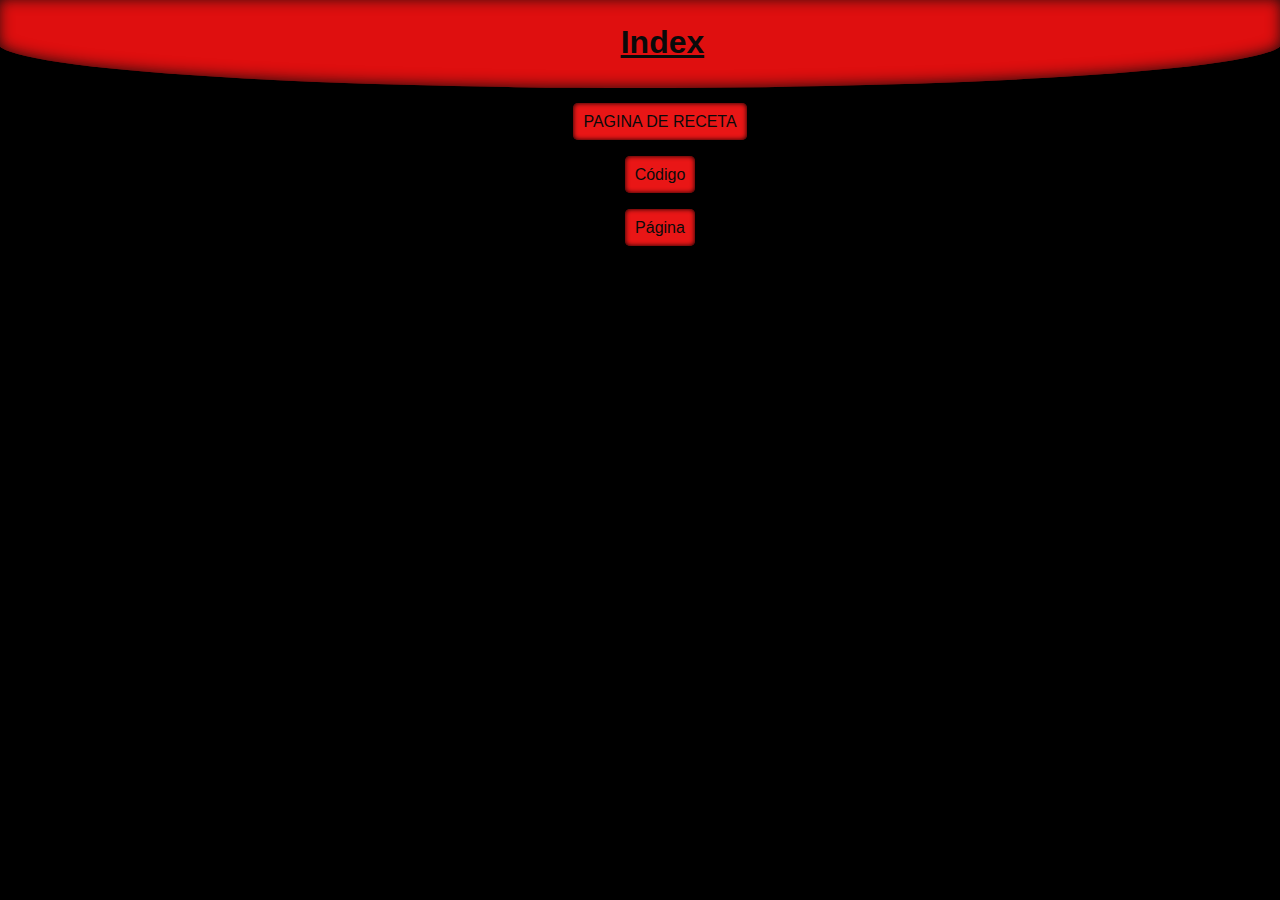
<file: index.html>
<!DOCTYPE html>
<html lang="en-PE">
<head>
    <meta charset="UTF-8">
    <meta name="viewport" content="width=device-width, initial-scale=1.0">
    <title>Document</title>
    <link rel="stylesheet" href="index.css">
</head>
<body>
    <div class="titulo">
    <h1><u>Index</u></h1>
    </div>
    <ul>
        <li><a href="Producto.html" target="_blank">PAGINA DE RECETA</a></li>
            <li><a href=https://github.com/ZhiOoHB/TRABAJO-FINAL/upload target="_blank">Código</a></li>
            <li><a href="http://127.0.0.1:5500/pagina.html" target="_blank">Página</a></li>
        </ul>
        
    </ul>
    
   
</body>
</html>
</file>
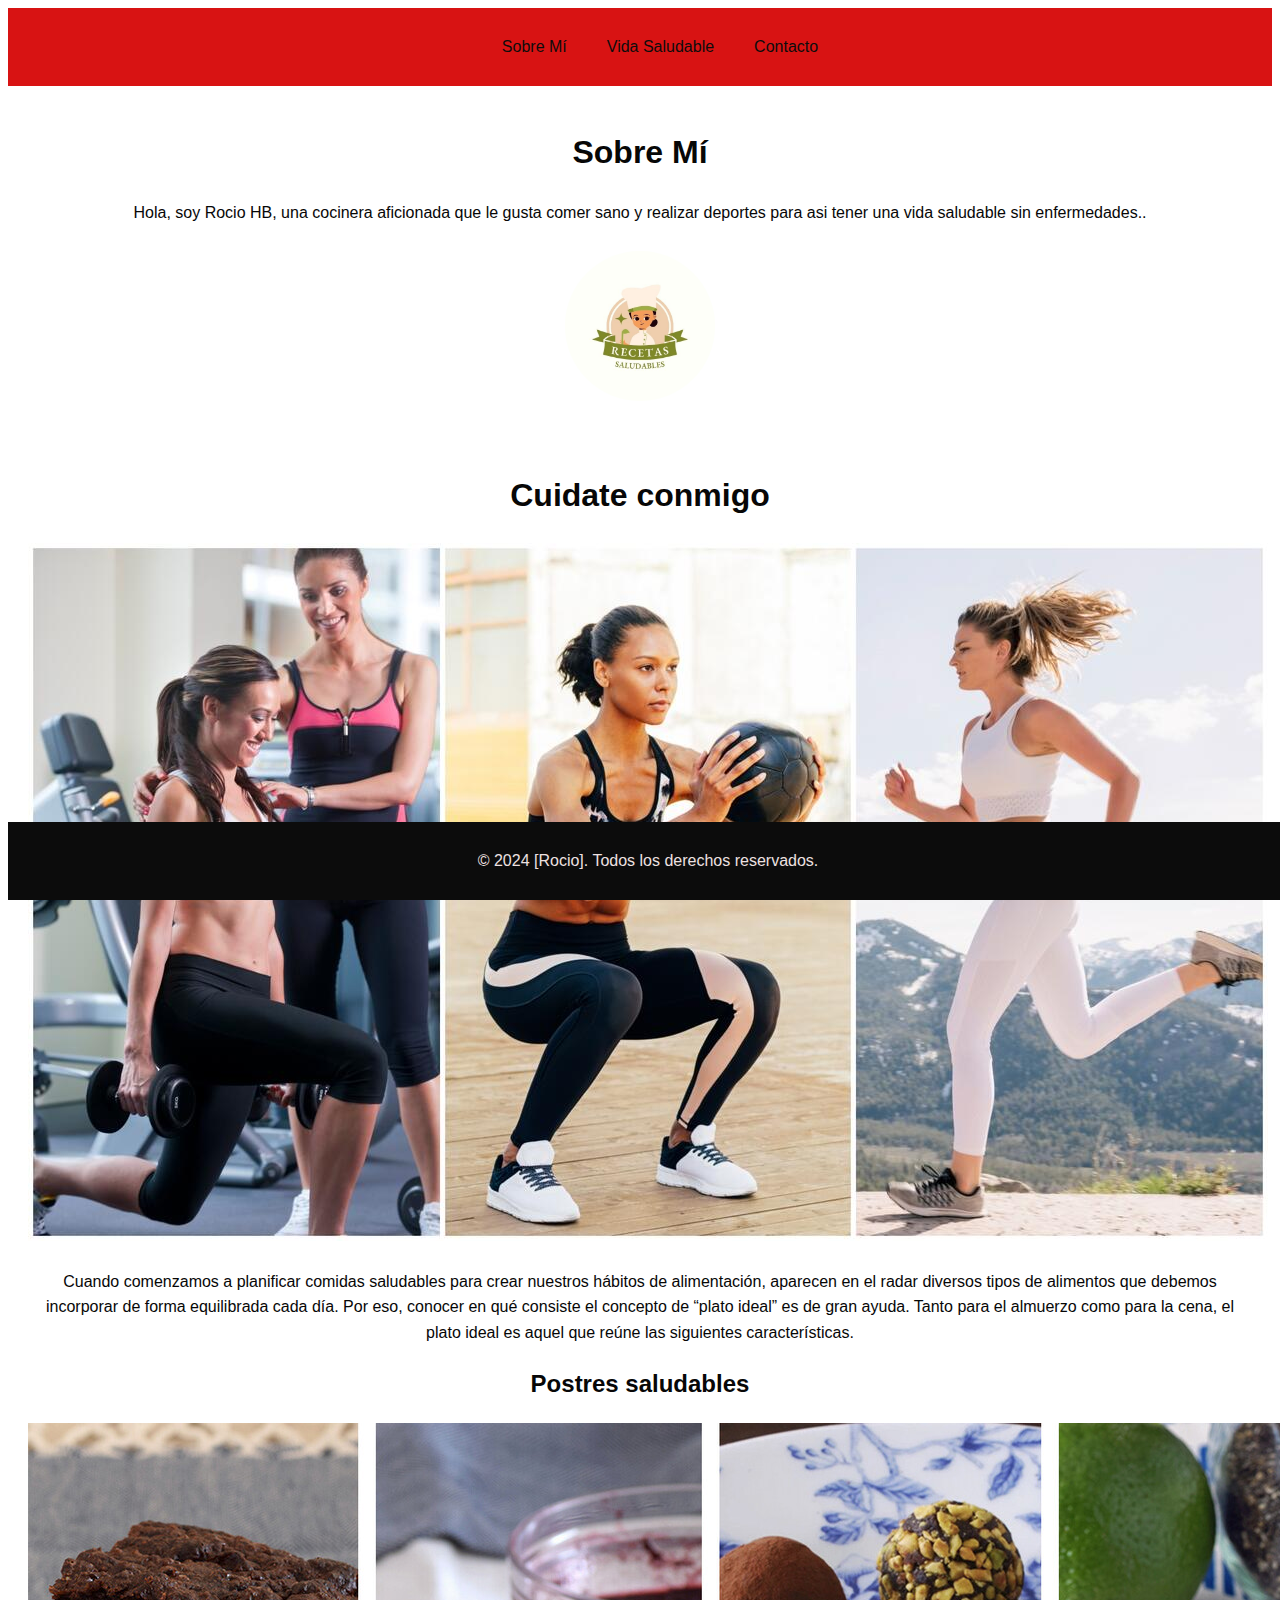
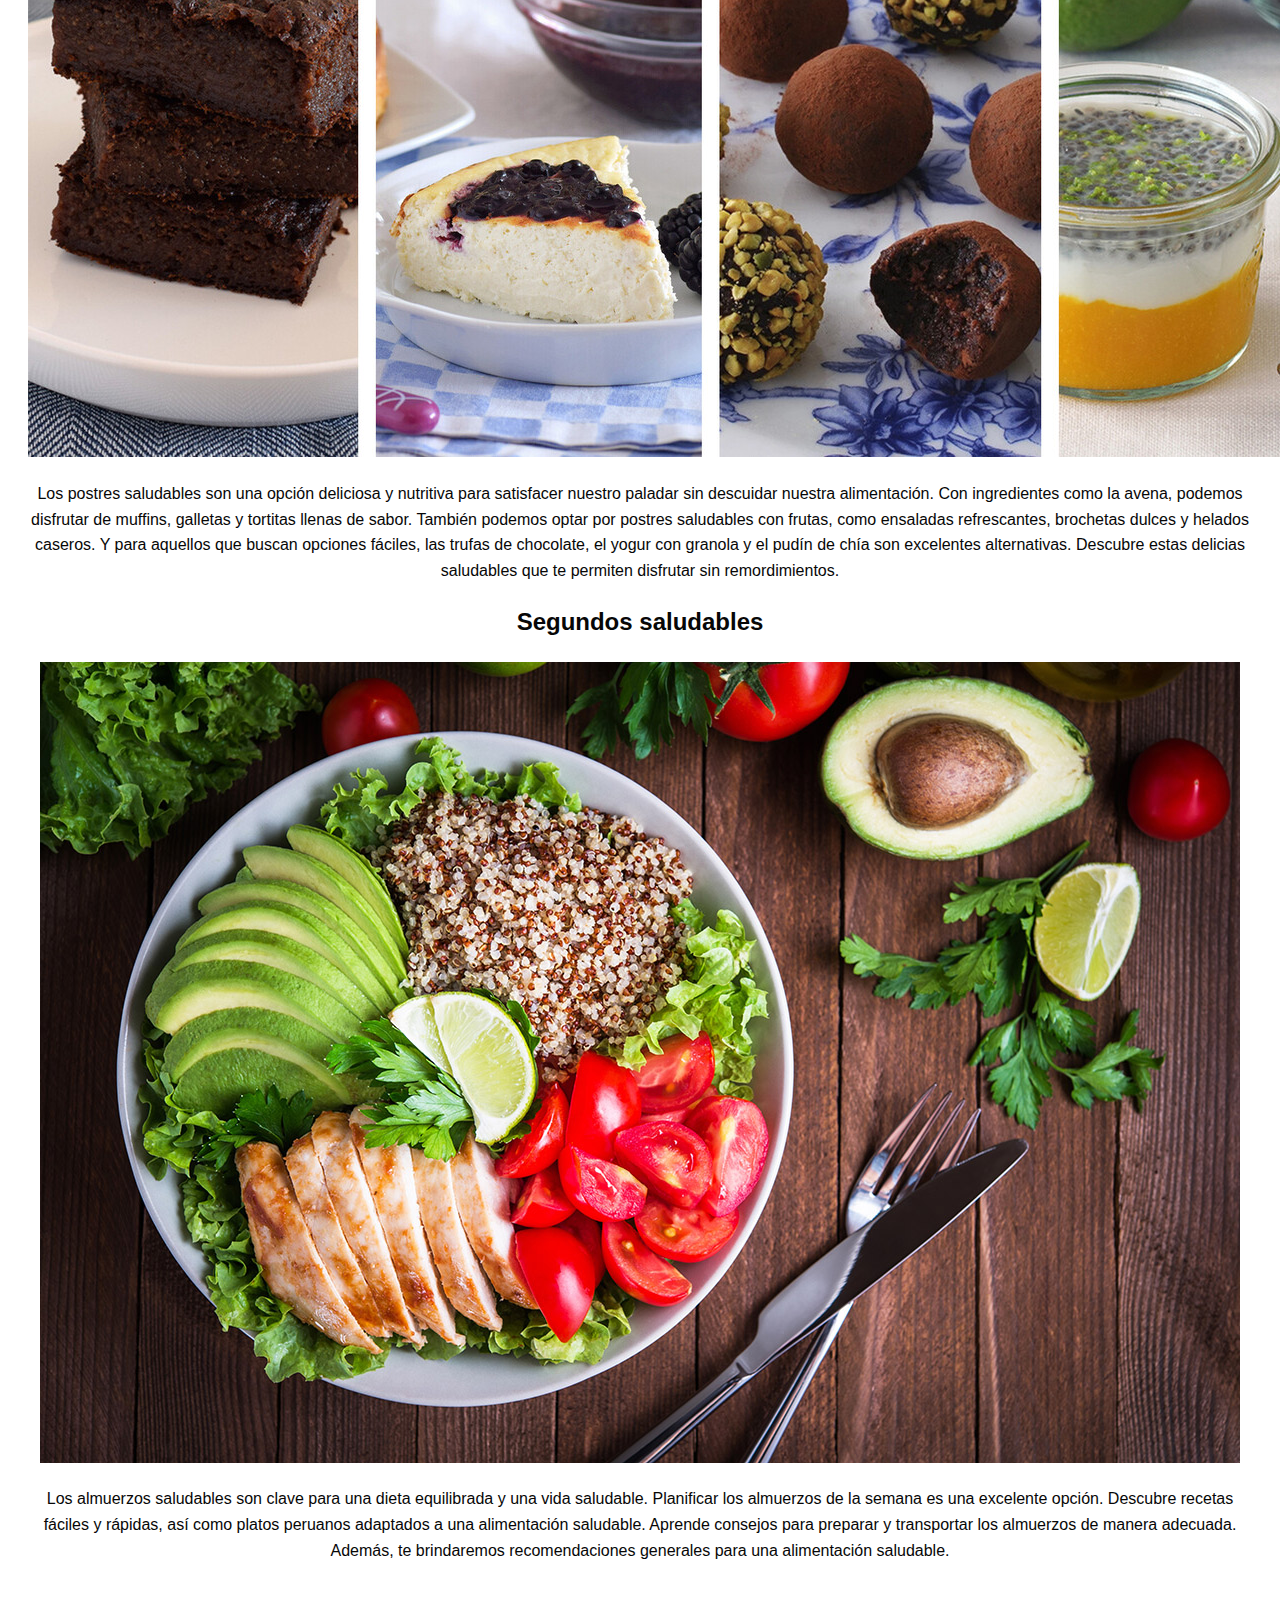
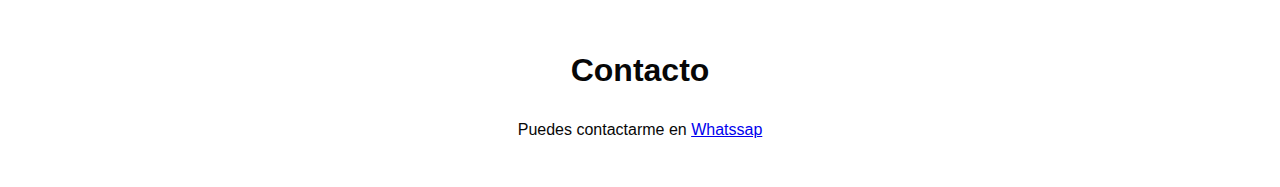
<file: pagina.html>
<!DOCTYPE html>
<html lang="es-PE">
<head>
    <meta charset="UTF-8">
    <meta name="viewport" content="width=device-width, initial-scale=1.0">
    <title>Mi Portafolio</title>
    <link rel="stylesheet" href="pagina.css">
</head>
<body>
    <header>
        <nav>
            <ul>
                <li><a href="#about">Sobre Mí</a></li>
                <li><a href="#projects">Vida Saludable</a></li>
                <li><a href="#contact">Contacto</a></li>
                
            </ul>
        </nav>
    </header>

    <section id="about">
        <h1>Sobre Mí</h1>
        <p>Hola, soy Rocio HB, una cocinera aficionada 
        que le gusta comer sano y realizar deportes 
        para asi tener una vida saludable sin
        enfermedades..</p>
        <img src="imagenes/cocinero (1).jpg" alt="Foto de [Rocio Huamani Blas]">
    </section>

    <section id="projects">
        <h1>Cuidate conmigo</h1>
        <img src="imagenes/ejercicios.jpg" alt="Foto de [Rocio Huamani Blas]">
        <div class="project">
            <p>Cuando comenzamos a planificar comidas saludables para 
               crear nuestros hábitos de alimentación, aparecen en el 
               radar diversos tipos de alimentos que debemos incorporar 
               de forma equilibrada cada día. Por eso, conocer en qué 
               consiste el concepto de “plato ideal” es de gran ayuda.
               Tanto para el almuerzo como para la cena, el plato ideal
               es aquel que reúne las siguientes características.

            </p>
            <h2>Postres saludables</h2>
            <img src="imagenes/postres.jpg" alt="Foto de [Rocio Huamani Blas]">
            <p>Los postres saludables son una opción deliciosa y nutritiva para satisfacer nuestro paladar sin descuidar nuestra alimentación. Con ingredientes como la avena, podemos disfrutar de muffins, galletas y tortitas llenas de sabor.

                También podemos optar por postres saludables 
                con frutas, como ensaladas refrescantes,
                 brochetas dulces y helados caseros. Y para 
                 aquellos que buscan opciones fáciles, las
                  trufas de chocolate, el yogur con granola 
                  y el pudín de chía son excelentes alternativas. 
                  Descubre estas delicias saludables que te permiten 
                  disfrutar sin remordimientos.</p>
        </div>
        <div class="project">
            <h2>Segundos saludables</h2>
            <img src="imagenes/plato2.jpg" alt="Foto de [Rocio Huamani Blas]">
            <p>Los almuerzos saludables son clave para una dieta equilibrada 
            y una vida saludable. Planificar los almuerzos de la semana es 
            una excelente opción. Descubre recetas fáciles y rápidas, así 
            como platos peruanos adaptados a una alimentación saludable.
            Aprende consejos para preparar y transportar los almuerzos de 
            manera adecuada. Además, te brindaremos recomendaciones 
            generales para una alimentación saludable.</p>
        </div>
       
    </section>

    <section id="contact">
        <h1>Contacto</h1>
        <p>Puedes contactarme en <a href="982276601">Whatssap</a></p>
    </section>

    <footer>
        <p>&copy; 2024 [Rocio]. Todos los derechos reservados.</p>
    </footer>
</body>
</html>
</file>
<file: index.css>
body{
    background-color: black;
}

.titulo{
    margin: -10px;
    padding: 5px;
    background-color: rgb(223, 15, 15);
    box-shadow: 0 0 15px rgb(14, 13, 13) inset;
   transition: 1s;
}

.titulo:hover{
    border-bottom-left-radius: 100%;
    border-bottom-right-radius: 100%;
    transition: 0.8s;
}

h1{
    font-family: Arial, Helvetica, sans-serif;
    color: rgb(10, 10, 10);
    margin-left: 45px;
    text-align: center;
}

ul{
    text-align: center;
}

ul li{
    margin: 35px;
    list-style: none;
}

ul li a{
    box-shadow: 0 0 5px black inset;
    font-family: Arial, Helvetica, sans-serif;
border-radius: 5px;
    padding: 10px;
    background-color: rgb(233, 22, 22);
    color: rgb(10, 10, 10);
    text-decoration: none;
    transition: 1s;
}
</file>
<file: pagina.css>
* {
    margin: 10;
    padding: 20;
    box-sizing: border-box;
}

body {
    font-family: Arial, sans-serif;
    line-height: 1.6;
    color: #070707; /* Cambia el color del texto a un tono gris oscuro (#333) */
  
    
}

header {
    background: #d81313;
    color: #0f0f0f;
    padding: 10px 0;
}

nav ul {
    list-style: none;
    display: flex;
    justify-content: center;
}

nav ul li {
    margin: 0 20px;
}

nav ul li a {
    color: #0c0c0c;
    text-decoration: none;
}

section {
    padding: 20px;
    text-align: center;
}

section#about img {
    max-width: 150px;
    border-radius: 50%;
    margin-top: 10px;
}

.project {
    margin: 20px 0;
}

footer {
    background: #0c0c0c;
    color: #eee1e1;
    text-align: center;
    padding: 10px 0;
    position: fixed;
    width: 100%;
    bottom: 0;
}
</file>
